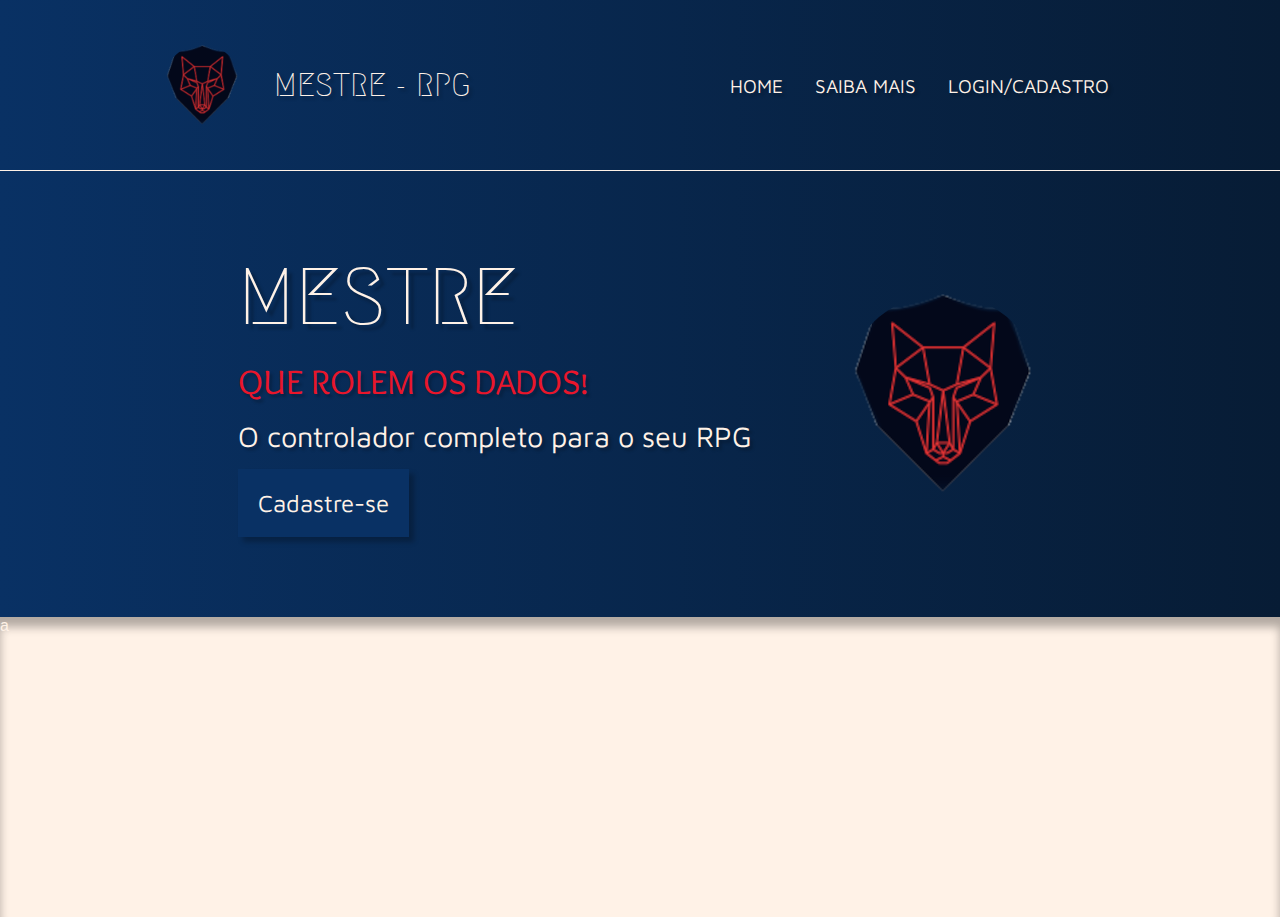
<file: index.html>
<!DOCTYPE html>
<html lang="pt-br">
<head>
    <meta charset="UTF-8">
    <meta http-equiv="X-UA-Compatible" content="IE=edge">
    <meta name="viewport" content="width=device-width, initial-scale=1.0">
    <title>Mestre</title>
    <link rel="stylesheet" href="css/index.css">
</head>
<body>

    <header class="cabecalho">
        <a href="#" class="cabecalho-menu-logo"><img src="img/logo-p.png" class="logo-p" alt=""> MESTRE - RPG</a>
        <nav class="cabecalho-menu">
            <a href="#" class="cabecalho-menu-item">HOME</a>
            <a href="#" class="cabecalho-menu-item">SAIBA MAIS</a>
            <a href="cadastro.html" class="cabecalho-menu-item">LOGIN/CADASTRO</a>
        </nav>
    </header>

    <main class="conteudo">
        <section class="conteudo-principal">
            <div class="conteudo-principal-escrito">
                <h1 class="conteudo-principal-escrito-titulo">MESTRE</h1>
                <h2 class="conteudo-principal-escrito-subtitulo">QUE ROLEM OS DADOS!</h2>
                <p class="conteudo-principal-escrito-texto">O controlador completo para o seu RPG</p>
                <a href="cadastro.html"><button class="conteudo-principal-escrito-btn">Cadastre-se</button></a>
            </div>
            <!-- Inserir background-img parallax -->
            <img src="img/logo.png"" alt="Logo Mestre" class="logo-g">
        </section>
    </main>

    <footer class="rodape">
        a
    </footer>
    
</body>
</html>
</file>
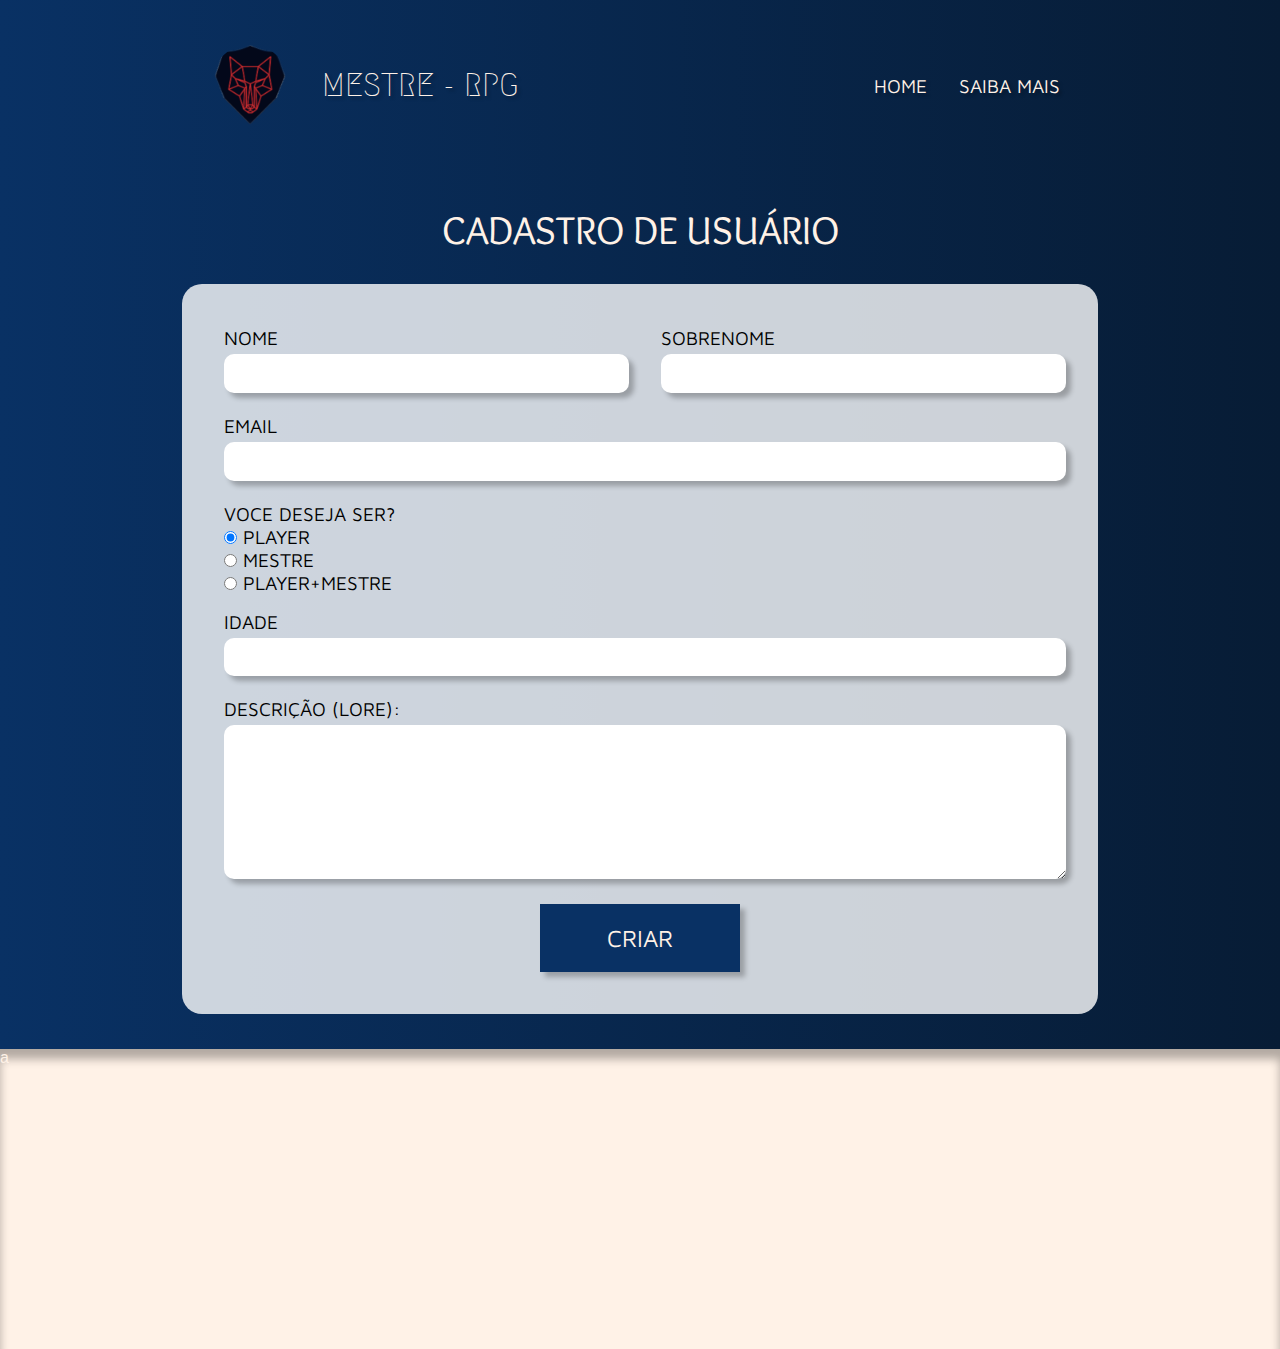
<file: cadastro.html>
<!DOCTYPE html>
<html lang="pt-br">
<head>
    <meta charset="UTF-8">
    <meta http-equiv="X-UA-Compatible" content="IE=edge">
    <meta name="viewport" content="width=device-width, initial-scale=1.0">
    <title>Mestre</title>
    <link rel="stylesheet" href="css/index.css">
    <link rel="stylesheet" href="css/cadastro.css">
</head>
<body>

    <header class="cabecalho">
        <a href="index.html" class="cabecalho-menu-logo"><img src="img/logo-p.png" class="logo-p" alt=""> MESTRE - RPG</a>
        <nav class="cabecalho-menu">
            <a href="index.html" class="cabecalho-menu-item">HOME</a>
            <a href="" class="cabecalho-menu-item">SAIBA MAIS</a>
            <!--a href="" class="cabecalho-menu-item">LOGIN/CADASTRO</!a-->
        </nav>
    </header>

    <main class="cadastro">

        <h1 id="titulo">CADASTRO DE USUÁRIO</h1>

        <form action="" class="cUsuario">

            <div class="container">
                <fieldset class="grupo" id="divid">
                    <div class="campo">
                        <label for="nome">NOME</label>
                        <input type="text" name="nome" id="nome" class="txt">
                    </div>
                    <div class="campo">
                        <label for="sobrenome" class="sobrenome">SOBRENOME</label>
                        <input type="text" name="sobrenome" id="sobrenome" class="txt">
                    </div>
                </fieldset>
                <div class="campo" id="divemail">
                    <label for="email">EMAIL</label>
                    <input type="email" name="email" id="email" class="txt">
                </div>
                <div class="campo">
                    <label for="tipoplayer">VOCE DESEJA SER?</label>
                    <label for="player" ><input type="radio" name="tipoplayer" id="player" value="player" checked class="radio"> PLAYER</label>
                    <label for="mestre"><input type="radio" name="tipoplayer" id="mestre" class="radio" value="mestre"> MESTRE</label>
                    <label for="playmestre"><input type="radio" name="tipoplayer" id="playmestre" class="radio" value="playmestre"> PLAYER+MESTRE</label>
                </div>
                <div class="campo">
                    <label for="idade">IDADE</label>
                    <input type="number" name="idade" id="idade" class="txt">
                </div>
                <div class="campo">
                    <label for="">DESCRIÇÃO (LORE):</label>
                    <textarea name="" id="" rows="8"></textarea>
                </div>
                <input type="button" value="CRIAR" class="conteudo-principal-escrito-btn">
            </div>

        </form>
    </main>

    <footer class="rodape">
        a
    </footer>
    
</body>
</html>
</file>
<file: css/index.css>
@charset "UTF-8";

@import url('https://fonts.googleapis.com/css2?family=Maven+Pro&family=Megrim&family=Overlock+SC&display=swap');

:root{
    --azul: #071c35;
    --gradiente: #093164;
    --laranja: #e9162b;
    --branco: #FFF2E7;
    --btn: #1e60af;

    --mestre: 'Megrim', cursive;
    --destaque: 'Overlock SC', cursive;
    --texto: 'Maven Pro', sans-serif;
}

*{
    padding: 0px;
    margin: 0px;
    text-decoration: none;
}

body{
    background-image: linear-gradient(to left, var(--azul),var(--gradiente));
    color: var(--branco);
    font: normal 1em Arial;
}

.cabecalho{
    display: flex;
    flex-direction: row;
    align-items: center;
    justify-content: space-around;
    flex-wrap: wrap;
    padding: 5vh;
    gap: 1em;
}

.cabecalho-menu-logo{
    font: 2em var(--mestre);
    color: var(--branco);
    text-shadow: 3px 3px 3px rgba(0, 0, 0, 0.25);
    display: flex;
    justify-content: center;
    align-items: center;
    gap: 1em;
}

.logo-p{
    border-radius: 50%;
    height: 80px;
}

.cabecalho-menu{
    display: flex;
    gap: 2em;
    margin: 10px;
}

.cabecalho-menu-item{
    font: 1.2em var(--texto);
    color: var(--branco);
    text-shadow: 3px 3px 3px rgba(0, 0, 0, 0.25);

}
.cabecalho-menu-item:hover{
    font: 1.2em var(--texto);
    color: var(--laranja);
}

.conteudo{
    border-top: 0.4px solid #FFF2E7;
    padding: 5em;
}

.conteudo-principal{
    display: flex;
    flex-direction: row;
    align-items: center;
    justify-content: space-around;
    flex-wrap: wrap-reverse;
    max-width: 70vw;
    margin: auto;

}

.conteudo-principal-escrito{
    display: flex;
    flex-direction: column;
    gap: 1em;
}

.conteudo-principal-escrito-titulo{
    font: 5em var(--mestre);
    text-shadow: 5px 5px 3px rgba(0, 0, 0, 0.25);
    
}
.conteudo-principal-escrito-subtitulo{
    font: lighter 2.2em var(--destaque);
    color: var(--laranja);
    text-shadow: 3px 3px 3px rgba(0, 0, 0, 0.25);

}
.conteudo-principal-escrito-texto{
    font: 1.8em var(--texto);
    text-shadow: 3px 3px 3px rgba(0, 0, 0, 0.25);

}

.conteudo-principal-escrito-btn{
    padding: 20px;
    max-width: 200px;
    background-color: var(--gradiente);
    border: none;
    box-shadow: 5px 5px 5px rgba(0, 0, 0, 0.25);
    font: normal 1.5em var(--texto);
    color: var(--branco);
    margin: auto;
}
.conteudo-principal-escrito-btn:hover{
    background-color: var(--btn);
    color: lightgray;
}
.conteudo-principal-escrito-btn:active{
    background-color: var(--laranja);
    color: lightgray;
}

.logo-g{
    border-radius: 50%;
}



.rodape{
    background-color: #FFF2E7;
    height: 300px;
    box-shadow: inset 0px 10px 10px rgba(0, 0, 0, 0.3);
}
</file>
<file: css/cadastro.css>
@charset "UTF-8";

@import url('https://fonts.googleapis.com/css2?family=Maven+Pro&family=Megrim&family=Overlock+SC&display=swap');

:root{
    --azul: #071c35;
    --gradiente: #093164;
    --laranja: #e9162b;
    --branco: #FFF2E7;
    --btn: #1e60af;

    --mestre: 'Megrim', cursive;
    --destaque: 'Overlock SC', cursive;
    --texto: 'Maven Pro', sans-serif;
}

.cadastro{
    text-align: center;
    margin: 35px;
}

#titulo{
    font: lighter 2.5em var(--destaque);
}

.cUsuario{
    min-width: 50vw;
    max-width: 70vw;
    background-color: rgba(255, 255, 255, 0.8);
    border-radius: 20px;
    margin: auto;
    margin-top: 30px;
    padding: 10px;
}

.container{
    margin: auto;
    padding: 2em;
}

fieldset.grupo{
    display: flex;
    border: none;
}

.campo{
    text-align: left;
    width: 100%;
    margin-bottom: 1em;
}

.campo label{
    font: normal 1.2em var(--texto);
    color: black;
    display: block;
}

input.txt{
    border: none;
    height: 1.8em;
    margin: 5px 0px;
    width: 100%;
    padding: 5px;
    border-radius: 10px;
    box-shadow: 5px 5px 5px rgba(0, 0, 0, 0.25);
    font: normal 1em var(--texto);
}

#nome,#sobrenome{
    width: 95%;
}
#sobrenome,.sobrenome{
    margin-left: 5%;
}

textarea{
    border: none;
    margin: 5px 0px;
    width: 100%;
    padding: 5px;
    border-radius: 10px;
    box-shadow: 5px 5px 5px rgba(0, 0, 0, 0.25);
    font: normal 1em var(--texto);
}

.conteudo-principal-escrito-btn{
    min-width: 200px;
}
</file>
